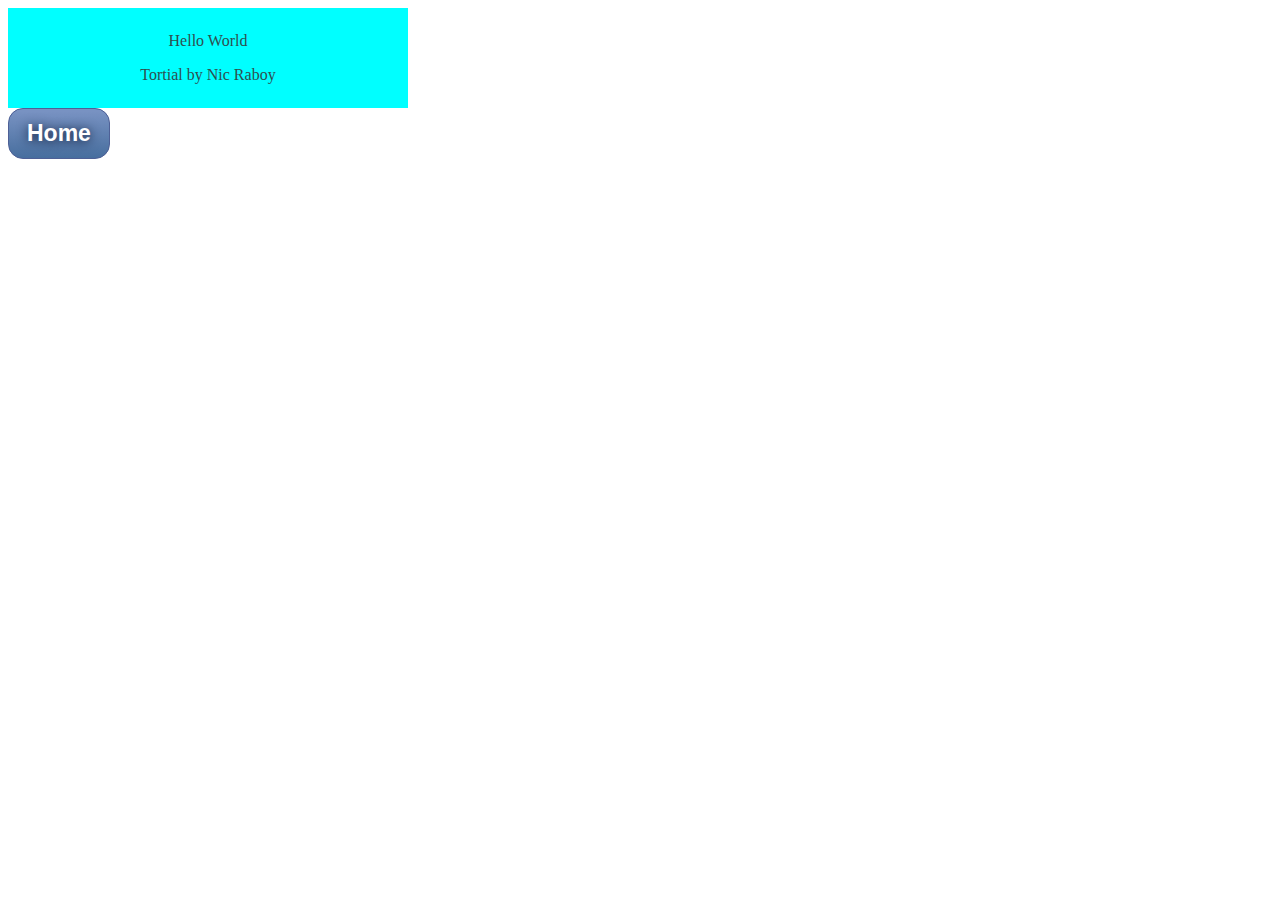
<file: website/index.html>
<DOCTYPE html>
<html>
    <head>
        <title>Router Test</title>
        <link rel="stylesheet" href="styles.css"/>
    </head>
    <body>
        <div class="container">
            <p id="text" class="text"></p>
        </div>
        <script src="app.js"></script>
        <form action="http://localhost:8080/2">
            <button type="submit" class="BlueButton">Home</button>
        </form>
    </body>
</html>
</DOCTYPE>
</file>
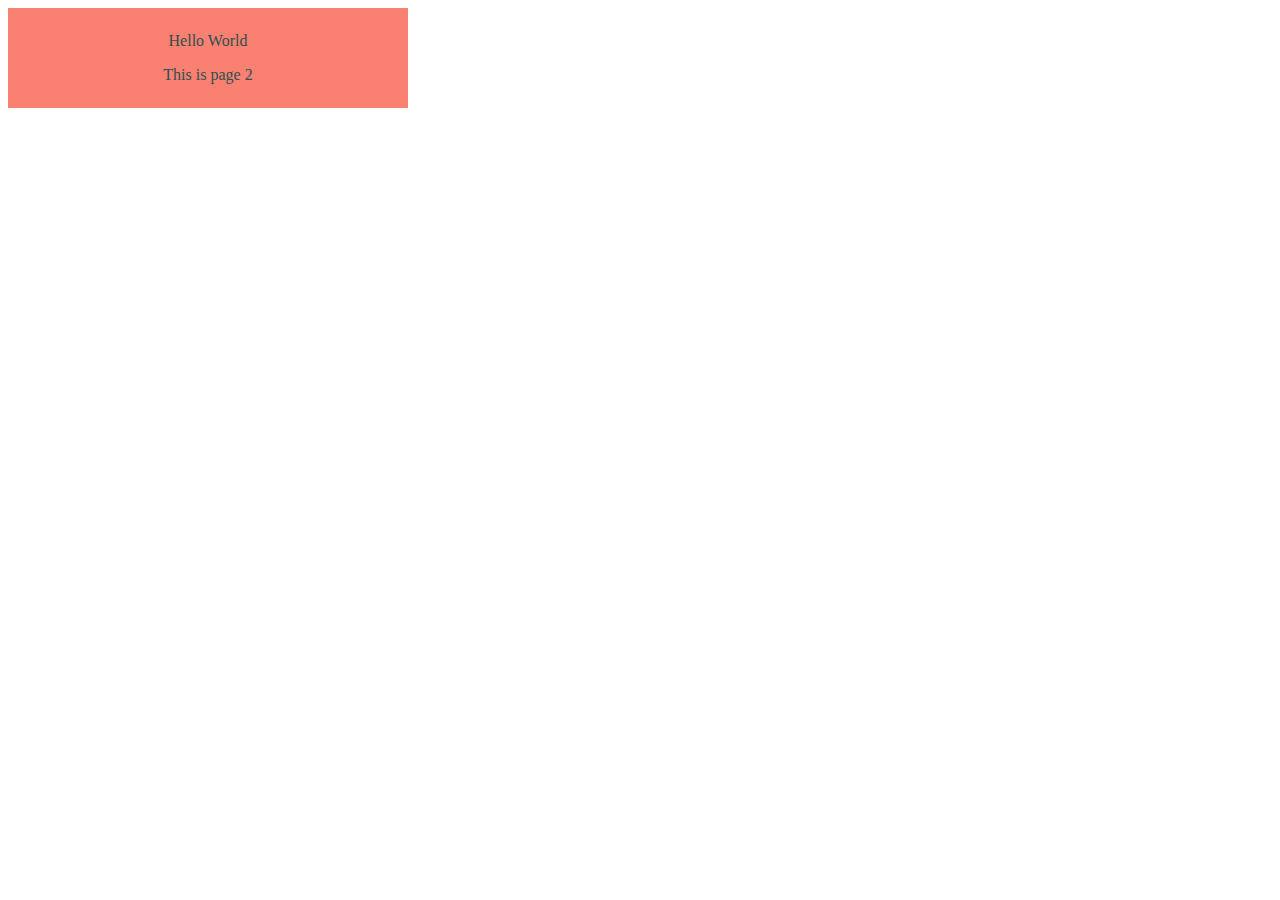
<file: page2/page2.html>
<DOCTYPE html>
<html>
    <head>
        <title>Page 2</title>
        <link rel="stylesheet" href="style2.css"/>
    </head>
    <body>
        <div class="container">
            <p id="text" class="text"></p>
        </div>
        <script src="app2.js"></script>
    </body>
</html>
</DOCTYPE>
</file>
<file: website/styles.css>
.container {
    width: 400px;
    height: 100px;
    background-color: cyan;
}

.text{
    position: relative;
    top: 50%;
    transform: translateY(-50%);
    text-align: center;
    color: darkslategray;
}

.blueButton {
	background:linear-gradient(to bottom, #7892c2 5%, #476e9e 100%);
	background-color:#7892c2;
	border-radius:15px;
	border:1px solid #4e6096;
	display:inline-block;
	cursor:pointer;
	color:#ffffff;
	font-family:Arial;
	font-size:23px;
	font-weight:bold;
	padding:11px 18px;
	text-decoration:none;
	text-shadow:0px 1px 11px #0b1633;
}
.blueButton:hover {
	background:linear-gradient(to bottom, #476e9e 5%, #7892c2 100%);
	background-color:#476e9e;
}
.blueButton:active {
	position:relative;
	top:1px;
}
</file>
<file: page2/style2.css>
.container {
    width: 400px;
    height: 100px;
    background-color: salmon;
}

.text{
    position: relative;
    top: 50%;
    transform: translateY(-50%);
    text-align: center;
    color: darkslategray;
}
</file>
